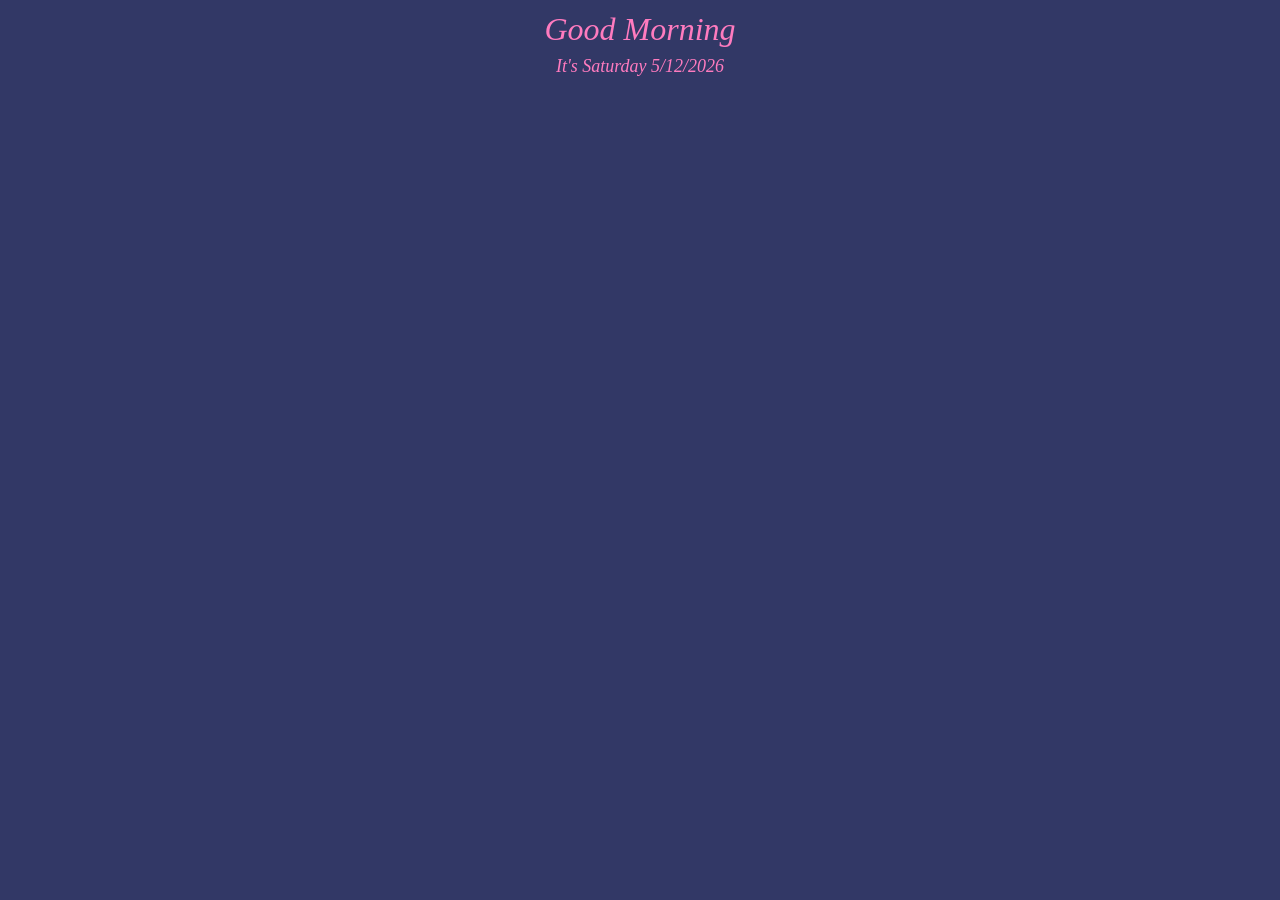
<file: notion-widgets/greet.html>
<!DOCTYPE html>
<html lang="en">
<head>
    <title>Hello</title>
    <style>
        html,
        body {
            height: 100%;
            margin: 0;
            padding: 0;
        }

        #lbl {
            height: 150px;
            padding: 5px 15px;

            color: #FF7BBF;

            font-size: xx-large;
            font-family: 'Times New Roman', Times, serif;
            font-style: italic;
    
            text-align: center;
            line-height: 1.5;
        }

        #date {
            font-size:large;
        }

        body {
            background-color: #323866;
        }
    </style>
</head>
<body>
    <div id="lbl"></div>

    <script>
        var weekday = new Array(7);
        weekday[0] = "Sunday";
        weekday[1] = "Monday";
        weekday[2] = "Tuesday";
        weekday[3] = "Wednesday";
        weekday[4] = "Thursday";
        weekday[5] = "Friday";
        weekday[6] = "Saturday";

        
        var today = new Date();
        var hrs = today.getHours();
        var dayOfWeek = weekday[today.getDay()];
        var date = dayOfWeek+" " + today.getDate() + "/" +(today.getMonth()+1) +'/'+today.getFullYear()  ;

        var greet;

        if (hrs < 12)
            greet = 'Good Morning  ';
        else if (hrs >= 12 && hrs <= 17)
            greet = 'Good Afternoon ';
        else if (hrs >= 17 && hrs <= 24)
            greet = 'Good Evening  ';

        document.getElementById('lbl').innerHTML =
            greet+=`<div id="date"> It's ${date}</div>`;
    </script> 
</body>
</html>
</file>
